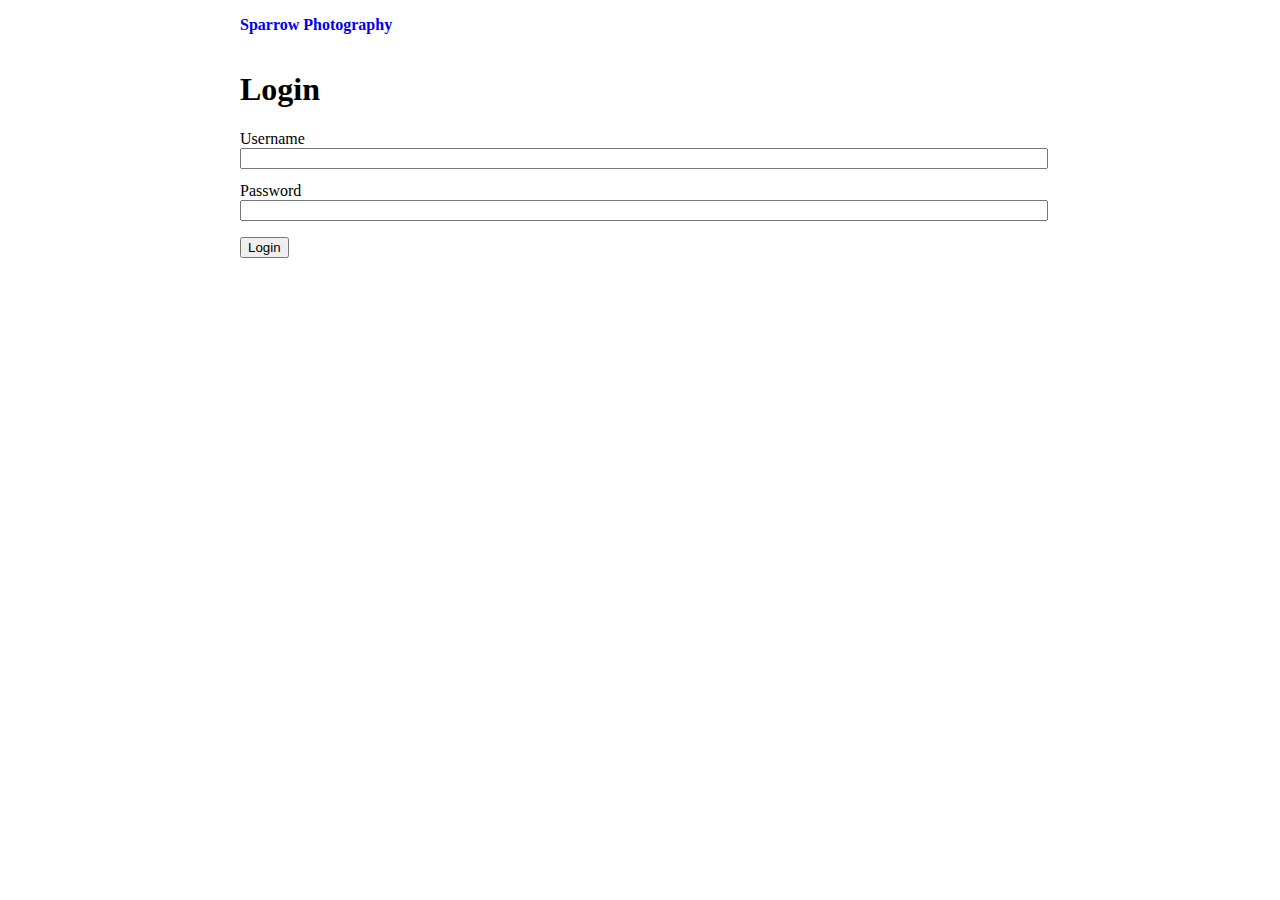
<file: login.html>
<!DOCTYPE html>
<html>
	<head>
		<meta charset="utf-8">
		<title>Login | Sparrow Photography</title>
		<meta name="viewport" content="width=device-width, initial-scale=1.0">

		<link rel="stylesheet" type="text/css" href="styles.css">
	</head>
	<body>

		<nav class="nav">
			<a class="logo" href="index.html"><strong>Sparrow Photography</strong></a>
		</nav>

		<h1>Login</h1>

		<form data-form="login">
			<label for="username">Username</label>
			<input type="text" name="username" id="username">

			<label for="password">Password</label>
			<input type="password" name="password" id="password">

			<p><button>Login</button></p>

			<div role="status"></div>
		</form>



		<script type="module">
			import {authURL} from './components/endpoints.js';
			import {getToken, setToken} from './components/token.js';
			import {serialize} from './components/utilities.js';


			// Get DOM elements
			let form = document.querySelector('[data-form="login"]');
			let formStatus = form.querySelector('[role="status"]');

			/**
			 * Display form status message
			 * @param  {String} msg The message to announce
			 */
			function announce (msg) {
				formStatus.textContent = msg;
			}

			/**
			 * Handle submit events
			 * @param  {Event} event The event object
			 */
			async function submitHandler (event) {

				// Stop form from reloading the page
				event.preventDefault();

				// If form is already being submitted, ignore
				if (form.hasAttribute('data-submitting')) return;

				// Get the form data
				let {username, password} = serialize(new FormData(form));

				// Make sure username and password are provided
				if (!username || !password) {
					announce('Please include a username and password.');
					return;
				}

				// Disable form
				form.setAttribute('data-submitting', true);

				// Announce submitting
				announce('Logging in...');

				try {

					// Request a new authentication token
					let login = await fetch(authURL, {
						method: 'POST',
						headers: {
							'Authorization': `Basic ${btoa(`${username}:${password}`)}`
						}
					});

					// Make sure response was successful
					if (!login.ok) throw login;

					// Get the token from the response
					let {token} = await login.json();

					// Save the token to localStorage
					setToken(token);

					// Redirect to dashboard
					announce('Success! Redirecting to the dashboard.');
					window.location.href = 'dashboard.html';

				} catch (error) {
					form.reset();
					form.removeAttribute('data-submitting');
					announce('Something went wrong. Please try again.');
				}

			}

			// If the user is already logged in, redirect them to the dashboard
			if (getToken()) {
				announce(`You're already logged in. Redirecting to the dashboard.`);
				window.location.href = 'dashboard.html';
			}

			// Listen for submit events
			form.addEventListener('submit', submitHandler);
		</script>

	</body>
</html>
</file>
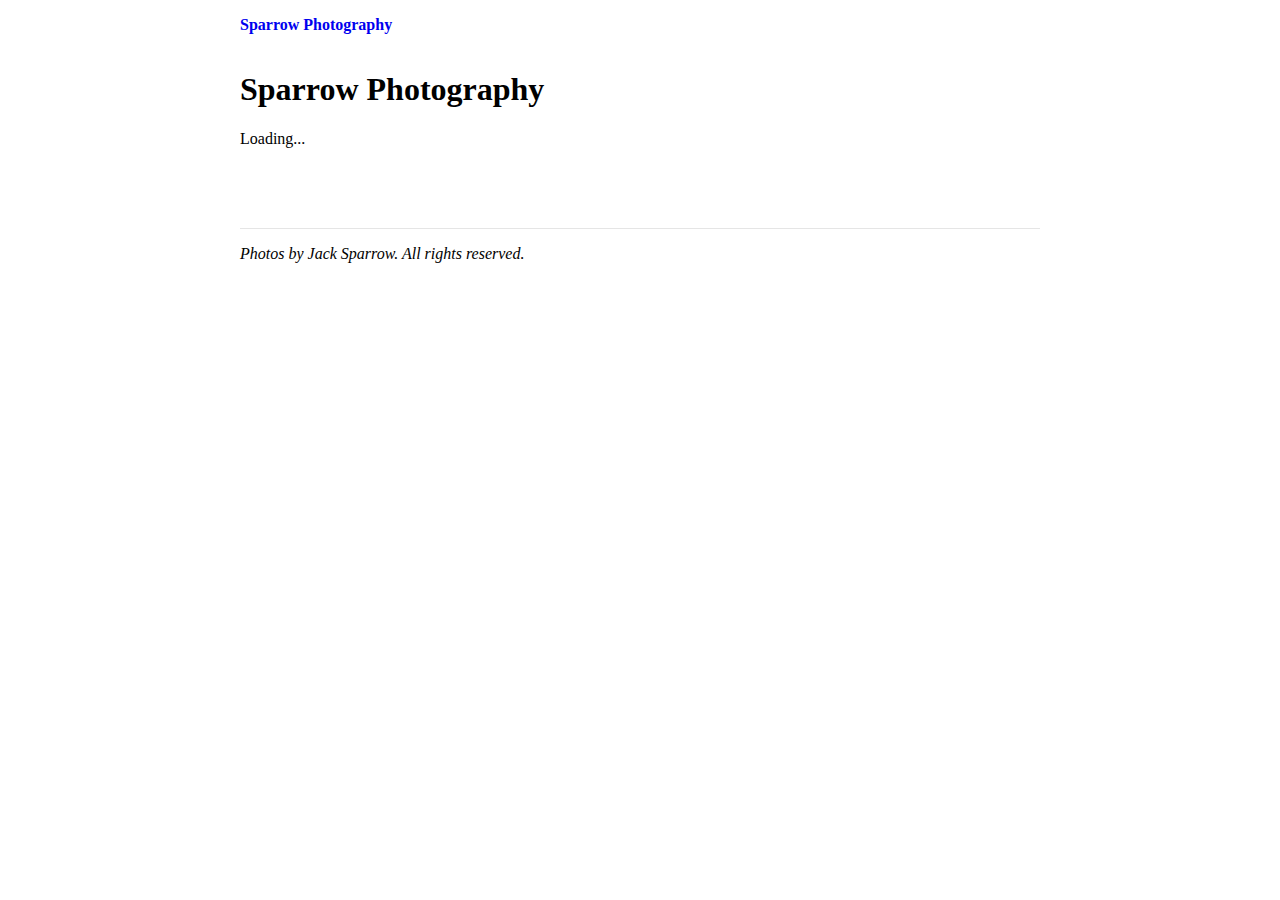
<file: store-front-template.html>
<!DOCTYPE html>
<html>

<head>
  <meta charset="utf-8">
  <title>Sparrow Photography</title>
  <meta name="viewport" content="width=device-width, initial-scale=1.0">
  <link rel="stylesheet" type="text/css" href="styles.css">
</head>

<body>

  <nav class="nav">
    <a class="logo" href="index.html"><strong>Sparrow Photography</strong></a>
  </nav>

  <h1>Sparrow Photography</h1>

  <div id="app">Loading...</div>


  <footer>
    <p><em>Photos by Jack Sparrow. All rights reserved.</em></p>
  </footer>


  <script>
    // template function
    renderApp = function(pic){
      let appHTML = '<div id="photos">';
      
      // add each photo
      appHTML += pic.map(e => `<div id="${e.id}" class="photo">
        <div>${e.name}</div>
        <img src="${e.url}" alt="${e.description}"></img>
        <div>£${e.price}</div>
      </div>`).join('');
      
      appHTML += '</div>';
      
      // inject into app 
      let app = document.getElementById("app");
      app.innerHTML = appHTML;
      return;
    }

    // load data from API
    // vjsdata = []; //debugging
    fetch('https://vanillajsacademy.com/api/photos.json')
      .then(response => response.json())
      .then(data => {
        // console.log(data);
        renderApp(data);
      });

  </script>

</body>

</html>
</file>
<file: styles.css>
body {
	margin: 0 auto;
	max-width: 50em;
	width: 88%;
}


/**
 * Grid Layout
 */

@media (min-width: 20em) {
	#photos {
		display: grid;
		grid-template-columns: repeat(2, 1fr);
		grid-template-rows: 1fr;
		grid-column-gap: 2em;
		grid-row-gap: 2em;
	}
}

@media (min-width: 32em) {
	#photos {
		grid-template-columns: repeat(3, 1fr);
	}
}

@media (min-width: 42em) {
	#photos {
		grid-template-columns: repeat(4, 1fr);
	}
}


/**
 * Nav Menu
 */

.nav {
	display: grid;
	grid-template-columns: repeat(2, 1fr);
	grid-template-rows: 1fr;
	grid-column-gap: 0;
	grid-row-gap: 1em;
	padding: 1em 0;
}

.nav a {
	text-decoration: none;
}

.nav a:focus,
.nav a:hover {
	text-decoration: underline;
}

.nav-items {
	text-align: right;
}


/**
 * Footer
 */

footer {
	border-top: 1px solid #e5e5e5;
	margin-top: 5em;
}


/**
 * Responsive images
 */

img {
	height: auto;
	max-width: 100%;
}


/**
 * Table Styles
 */

table {
	border-collapse: collapse;
	border-spacing: 0;
	margin-bottom: 1em;
	max-width: 100%;
	width: 100%;
}

th,
td {
	text-align: left;
	padding: 0.5em;
}

th {
	border-bottom: 0.125em solid #e5e5e5;
	font-weight: bold;
	vertical-align: bottom;
}

td {
	border-top: 1px solid #e5e5e5;
	vertical-align: top;
}


/**
 * Utility Classes
 */

.text-right {
	text-align: right;
}


/**
 * Forms
 */

label,
input {
	display: block;
	width: 100%;
}

input {
	margin-bottom: 1em;
}
</file>
